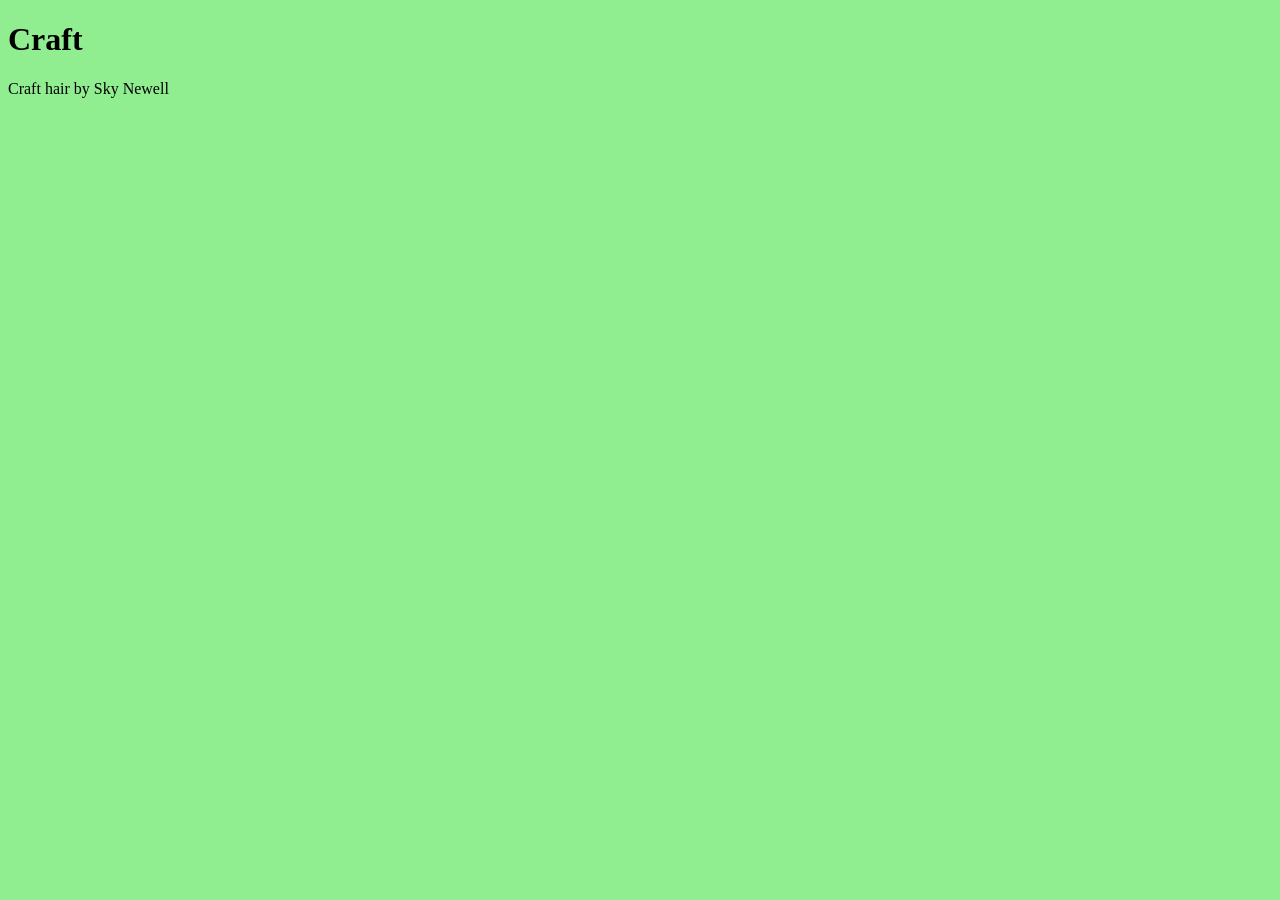
<file: index.html>
<!DOCTYPE html>
<html>
<head><link rel="stylesheet" type="text/css" href="css/style.css">

	<title>Bast Hair Salon</title>
</head>
<body> <h1>Craft</h1>
	<p>Craft hair by Sky Newell</p>

</body>
</html>
</file>
<file: css/style.css>
body {
	background-color: #90EE90;
}
h1, p {
	color: black;
}
</file>
